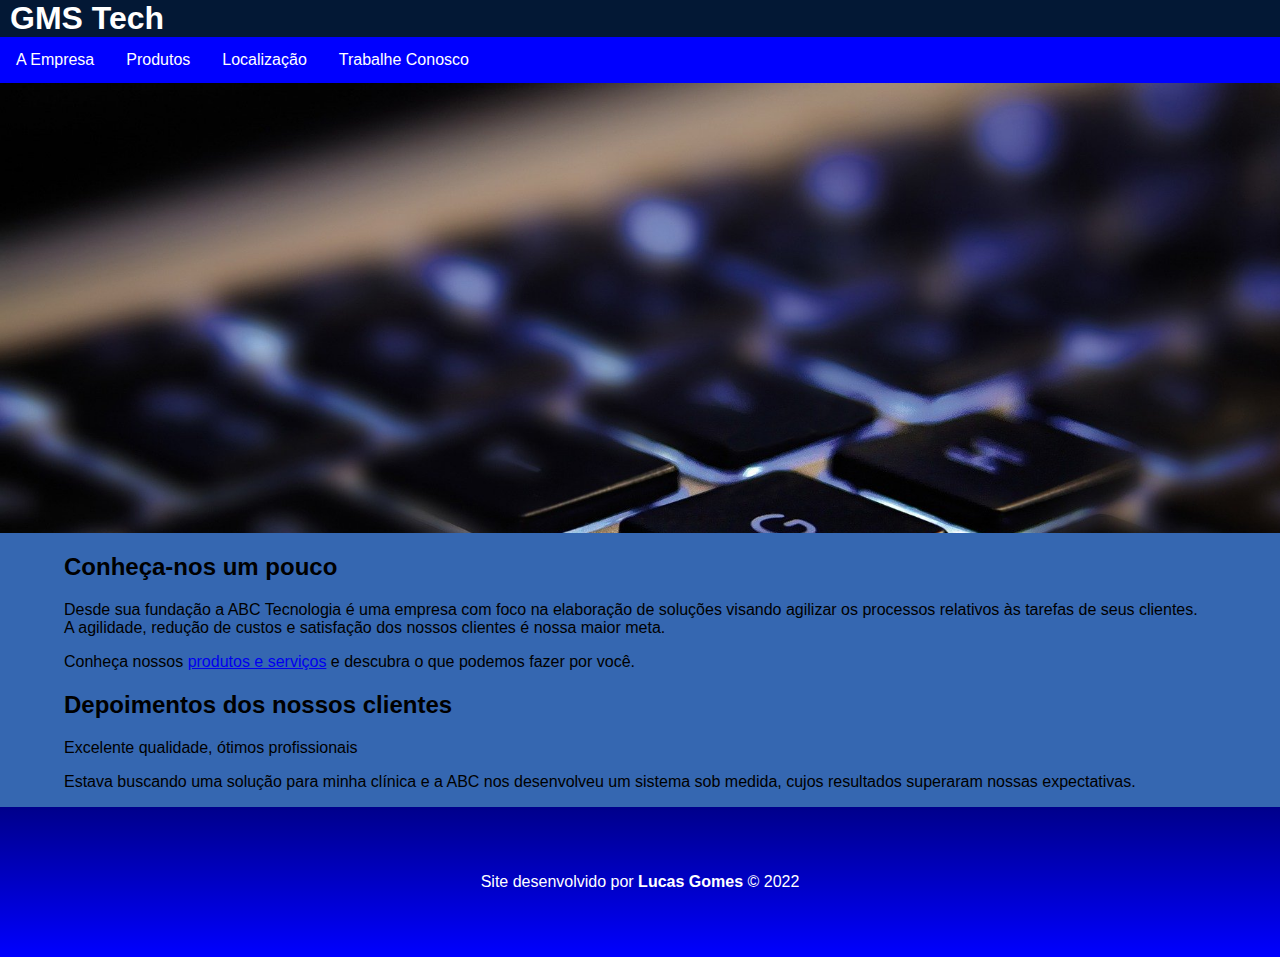
<file: index.html>
<!DOCTYPE html>
<html lang="pt-br">
<head>
    <meta charset="UTF-8">
    <meta http-equiv="X-UA-Compatible" content="IE=edge">
    <meta name="viewport" content="width=device-width, initial-scale=1.0">
    <title>GMS Tech</title>
    <link rel="stylesheet" href="css/estilos.css">
    <link rel="stylesheet" href="css/menu.css">
</head>
<body>
    <header>
        <h1>GMS Tech</h1>
        <nav>
            <ul class="menu">
                <li><a href="index.html">A Empresa</a></li>
                <li><a href="produtos.html">Produtos</a></li>
                <li><a href="localizacao.html">Localização</a></li>
                <li><a href="rh/registro.html">Trabalhe Conosco</a></li>

                <li class="icone">
                    <a href="">Menu &equiv;</a>
                </li>
            </ul>
        </nav>
    </header>
    
    <!-- Esta div será usada apenas
    para exibição de uma imagem com
    fins de decoração -->
    <div id="imagem-decorativa"></div>

    <main>
        
        <article>
            <h2>Conheça-nos um pouco</h2>
            <p>Desde sua fundação a ABC Tecnologia é uma empresa com foco na elaboração de soluções visando agilizar os processos relativos às tarefas de seus clientes. <br> 
            A agilidade, redução de custos e satisfação dos nossos clientes é nossa maior meta.</p>
            <p>Conheça nossos <a href="produtos.html">produtos e serviços</a> e descubra o que podemos fazer por você.</p>
        </article>
        
        <article>
            <h2>Depoimentos dos nossos clientes</h2>
            <p>Excelente qualidade, ótimos profissionais</p>
            <p>Estava buscando uma solução para minha clínica e a ABC nos desenvolveu um sistema sob medida, cujos resultados superaram nossas expectativas.</p>
        </article>
    </main>

    <footer>
        <p>Site desenvolvido por <b>Lucas Gomes</b>
        &copy; 2022 </p>
    </footer>

    <script src="js/menu.js"></script>
</body>
</html>
</file>
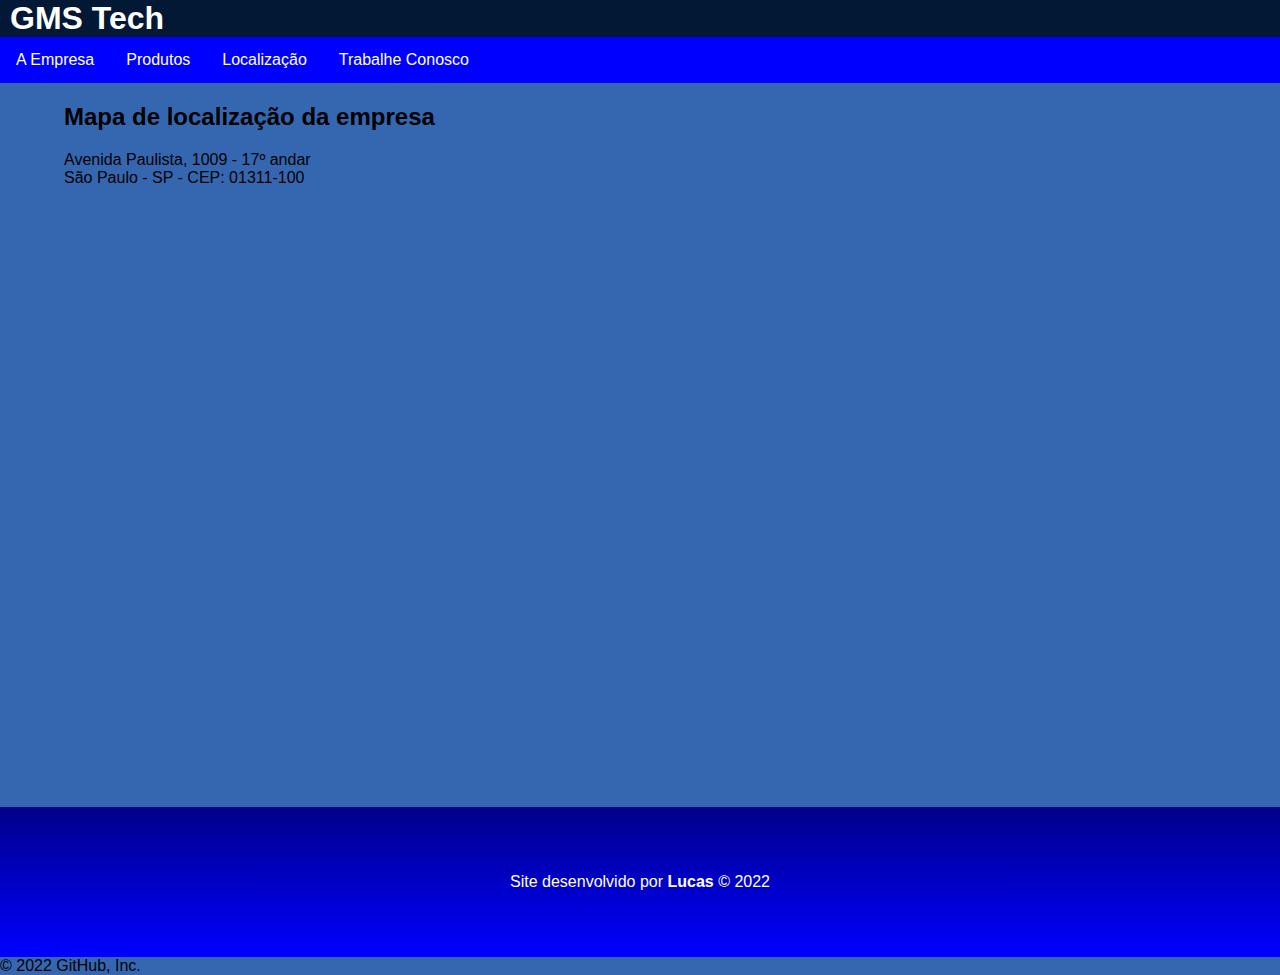
<file: localizacao.html>
<!DOCTYPE html>
<html lang="pt-br">
<head>
    <meta charset="UTF-8">
    <meta http-equiv="X-UA-Compatible" content="IE=edge">
    <meta name="viewport" content="width=device-width, initial-scale=1.0">
    <title>Localização - ABC Tecnologia</title>
    <link rel="stylesheet" href="css/estilos.css">
    <link rel="stylesheet" href="css/menu.css">
</head>
<body>
    <header>
        <h1>GMS Tech</h1>
        <nav>
            <ul class="menu">
                <li><a href="index.html">A Empresa</a></li>
                <li><a href="produtos.html">Produtos</a></li>
                <li><a href="localizacao.html">Localização</a></li>
                <li><a href="rh/registro.html">Trabalhe Conosco</a></li>

                <li class="icone">
                    <a href="">Menu &equiv;</a>
                </li>
            </ul>
        </nav>
    </header>
    
    <main>
       <!-- LOCALIZAÇÃO -->
      <article>
        <h2>Mapa de localização da empresa</h2>
        <p>Avenida Paulista, 1009 - 17º andar <br> São Paulo - SP - CEP: 01311-100 </p>
    
        <iframe src="https://www.google.com/maps/embed?pb=!1m18!1m12!1m3!1d3657.0880127696832!2d-46.654657951179786!3d-23.565282284605836!2m3!1f0!2f0!3f0!3m2!1i1024!2i768!4f13.1!3m3!1m2!1s0x94ce59c794a7aa7f%3A0xb829a724a0e0f972!2sImpacta%20Treinamentos!5e0!3m2!1spt-BR!2sbr!4v1653086292326!5m2!1spt-BR!2sbr" height="600" style="width:100%; border:0;" allowfullscreen="" loading="lazy" referrerpolicy="no-referrer-when-downgrade"></iframe>
      </article>    
    <!-- FIM LOCALIZAÇÃO -->
       
    </main>

    <footer>
        <p>Site desenvolvido por <b>Lucas</b>
        &copy; 2022 </p>
    </footer>

    <script src="js/menu.js"></script>
</body>
</html>
© 2022 GitHub, Inc.
</file>
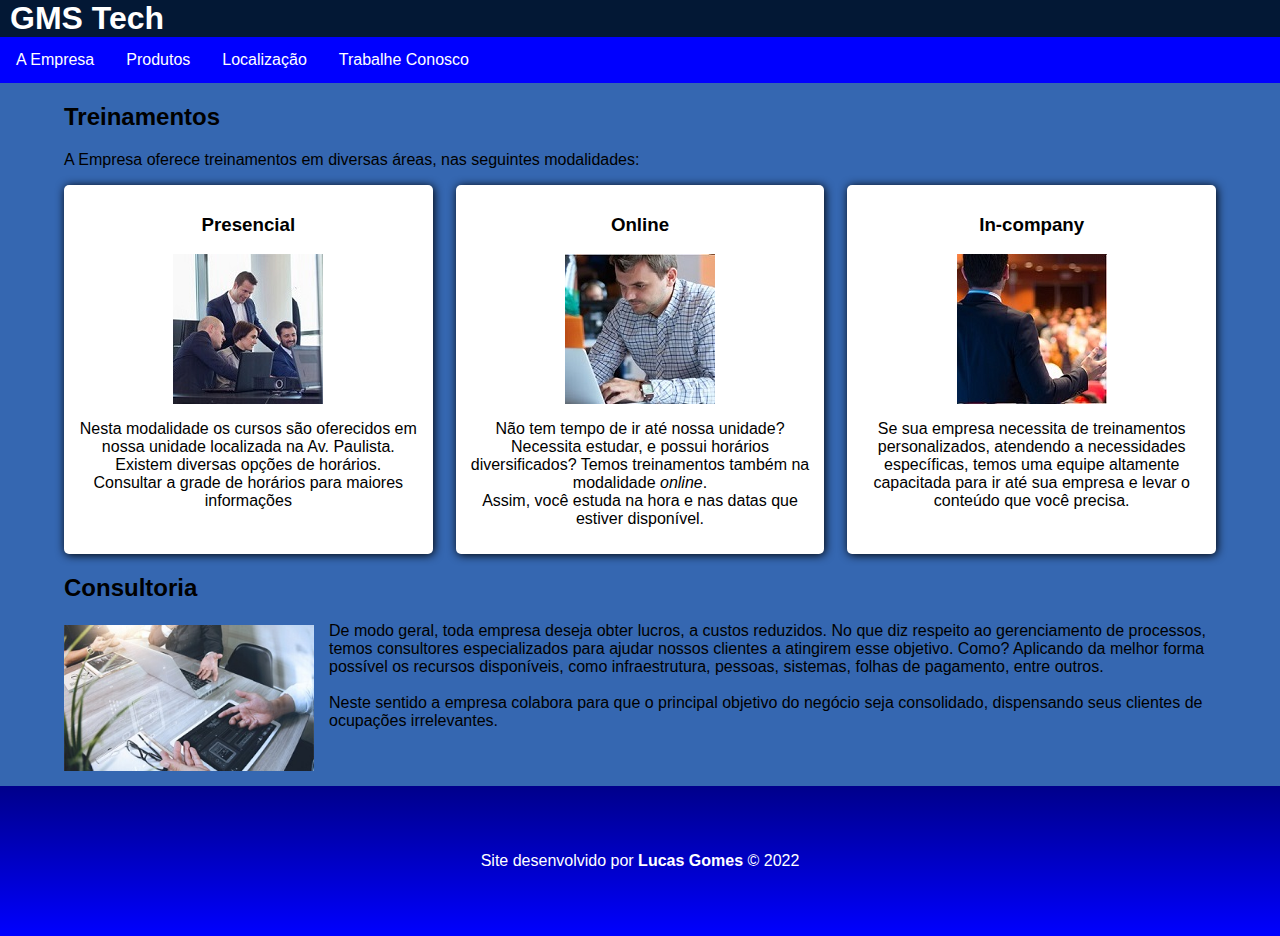
<file: produtos.html>
<html lang="pt-br">
<head>
    <meta charset="UTF-8">
    <meta http-equiv="X-UA-Compatible" content="IE=edge">
    <meta name="viewport" content="width=device-width, initial-scale=1.0">
    <title>Produtos - ABC Tecnologia</title>
    <link rel="stylesheet" href="css/estilos.css">
    <link rel="stylesheet" href="css/menu.css">
</head>
<body>
    <header>
        <h1>GMS Tech</h1>
        <nav>
            <ul class="menu">
                <li><a href="index.html">A Empresa</a></li>
                <li><a href="produtos.html">Produtos</a></li>
                <li><a href="localizacao.html">Localização</a></li>
                <li><a href="rh/registro.html">Trabalhe Conosco</a></li>

                <li class="icone">
                    <a href="">Menu &equiv;</a>
                </li>
            </ul>
        </nav>
    </header>

    <main>
       <!-- TREINAMENTOS -->
      <article>
        <h2>Treinamentos</h2>
        <p>A Empresa oferece treinamentos em diversas áreas, nas seguintes modalidades:</p>

        <div class="treinamentos">
          <section>
              <h3>Presencial</h3>
              <img src="imagens/curso-presencial.jpg" alt="">
              <p>
                  Nesta modalidade os cursos são oferecidos em nossa unidade localizada na Av. Paulista.
                  Existem diversas opções de horários.<br> Consultar a grade de horários para maiores informações
              </p>
          </section>
          <section>
              <h3>Online</h3>
              <img src="imagens/curso-online.jpg" alt="">
              <p>
                  Não tem tempo de ir até nossa unidade? Necessita estudar, e possui horários diversificados?
                  Temos treinamentos também na modalidade <i>online</i>.<br> Assim, você estuda na hora e nas datas que estiver disponível.
              </p>
          </section>
          <section>
              <h3>In-company</h3>
              <img src="imagens/curso-incompany.jpg" alt="">
              <p>
                  Se sua empresa necessita de treinamentos personalizados, atendendo a necessidades específicas, temos uma equipe altamente capacitada para ir até sua empresa e levar o conteúdo que você precisa.
              </p>
          </section>
        </div>
      </article>
      <!-- FIM TREINAMENTOS -->

      <!-- CONSULTORIA -->
      <article>
        <h2>Consultoria</h2>
        <p>
          <img class="flutuar-esquerda" src="imagens/consultoria.jpg" alt="">
            De modo geral, toda empresa deseja obter lucros,  a custos reduzidos.
            No que diz respeito ao gerenciamento de processos, temos consultores especializados para ajudar nossos clientes a atingirem esse objetivo.
            Como? Aplicando da melhor forma possível os recursos disponíveis, como infraestrutura, pessoas, sistemas, folhas de pagamento, entre outros.<br> <br>
            Neste sentido a empresa colabora para que o principal objetivo do negócio seja consolidado, dispensando seus clientes de ocupações irrelevantes.
          </p>
      </article>
      <!-- FIM CONSULTORIA --> 

    </main>

    <footer>
        <p>Site desenvolvido por <b>Lucas Gomes</b>
        &copy; 2022 </p>
    </footer>

    <script src="js/menu.js"></script>
</body>
</html>
</file>
<file: css/menu.css>
.menu {
    list-style: none;
    margin: 0;
    padding: 0;
    background-color: blue;

    /* Resolvendo o efeito do float */
    overflow: hidden;
}

/* Deixando os itens da lista
"flutuados" à esquerda 
(na prática, lado a lado) */
.menu li { float: left; }

.menu a {
    color: white;
    text-decoration: none;
    display: block;
    padding: 14px 16px;
}

.menu a:hover {
    background-color: white;
    color: blue;
}

/* Escondendo a opção do item Menu */
.menu li.icone { display: none; }

@media screen and (max-width: 760px){

    /* Escondemos os itens do menu */
    .menu li { display: none; }

    /* Exibimos novamente o item Menu */
    .menu li.icone {
        display: block;
        float: right;
    }

    /* Regra fechada (somente quando
    o .menu estiver com .aberto, ou seja, 
    somente com as duas classes juntas.) */
    .menu.aberto li {
        float: none;
        display: inline;
    }

    /* Quando o menu está aberto, ele
    passa a ser a referência para o posicionamento
    do botão. */
    .menu.aberto { position: relative; }

    /* Posicionando o botão do menu 
    à direita e acima (em relação ao próprio menu) */
    .menu.aberto li.icone {
        position: absolute;
        right: 0;
        top: 0;
    }
}
</file>
<file: css/estilos.css>
* { box-sizing: border-box; }

body {
    background-color: rgb(53, 103, 177);
    font-family: 'Gill Sans', 'Gill Sans MT', Calibri, 'Trebuchet MS', sans-serif;
    margin: 0; /* reset */
}

h1 {
    background-color: rgb(3, 24, 53);
    color: white;
    margin: 0; /* reset */
    padding-left: 10px;
}

#imagem-decorativa {
    background-image: url(../imagens/teclado.jpg);
    height: 450px;
    background-attachment: fixed;
    background-size: cover;
}


main {
    width: 90%;
    margin: auto;
}

footer {
    height: 150px;
    background: red;
    background: linear-gradient(darkblue, blue);

    text-align: center;
    
    display: flex;
    justify-content: center; /* horizontal */
    align-items: center; /* vertical */
    color: white;

    /* resolve efeito do float no rodapé */
    clear: both; 
}


/* DIV que envolve as seções */
.treinamentos {
    display: flex;
    justify-content: space-between;
}

/* Seções "filhas" da div de treinamentos */
.treinamentos section {
    background-color: white;
    border-radius: 5px;
    padding: 10px; /* enchimento */
    text-align: center;
    width: 32%; 
    box-shadow: black 1px 1px 10px;
}


.flutuar-esquerda {
    width: 250px;
    float: left;
    margin-right: 15px;
    margin-bottom: 15px;
    padding-top: 3px;
}

@media screen and (max-width: 600px) {
    .treinamentos { flex-direction: column; }
    .treinamentos section {
        width: auto;
        margin-bottom: 10px;
    }
}
</file>
